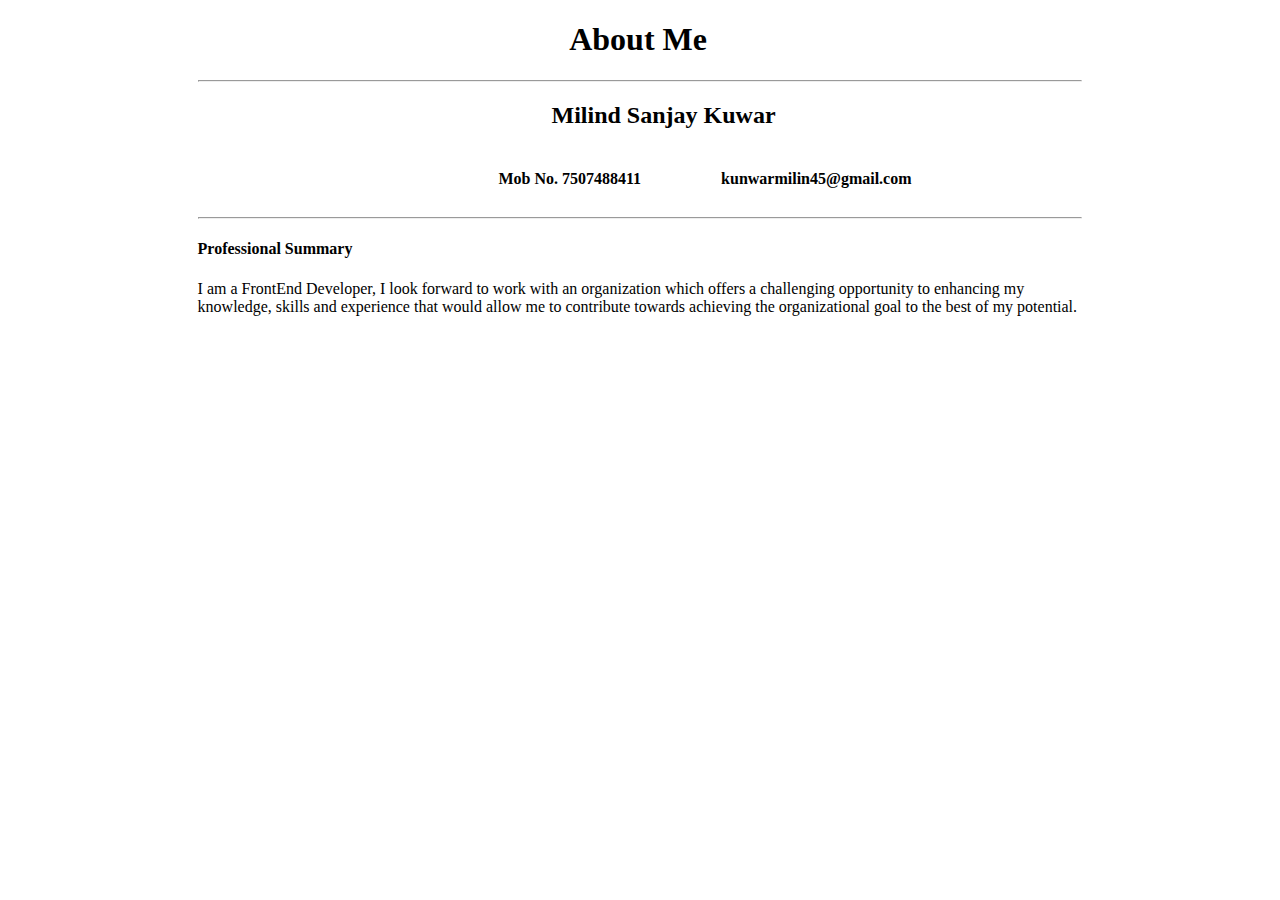
<file: about.html>
<!DOCTYPE html>
<html lang="en">
<head>
    <meta charset="UTF-8">
    <meta name="viewport" content="width=device-width, initial-scale=1.0">
    <title>About</title>
    <link href="./about.css" rel="stylesheet"/>
</head>
    <div class="conatiner" id="page-layout">
    <div class="header">
    <h1>About Me</h1>
    <hr>
    <div class="header">
    <h2>Milind Sanjay Kuwar</h2>
    <div class="sub">
    <h4>Mob No. 7507488411</h4>   
    <h4><a href="#" action="mailto:kunwarmilin45@gmail.com">kunwarmilin45@gmail.com</a></h4>
</div>
</div>
</div>
<hr>
<div class="sumary">
    <h4>Professional Summary</h4>
    <p> I am a FrontEnd Developer, I look forward to work with an organization which offers a challenging
        opportunity to enhancing my knowledge, skills and experience that would allow me to contribute towards
        achieving the organizational goal to the best of my potential.</p>
</div>
</div>
   
</body>
</html>
</file>
<file: about.css>
#page-layout{
    width: 70%;
    margin-left: 15%;
}
h1{
    margin-left: 42%;
}
.header h2{
    
    margin-left:40%;

}
.sub{
display: flex;
gap: 5rem;
margin-left: 34%;
}
.sub h4 a{
text-decoration: none;
color: black;
}
</file>
